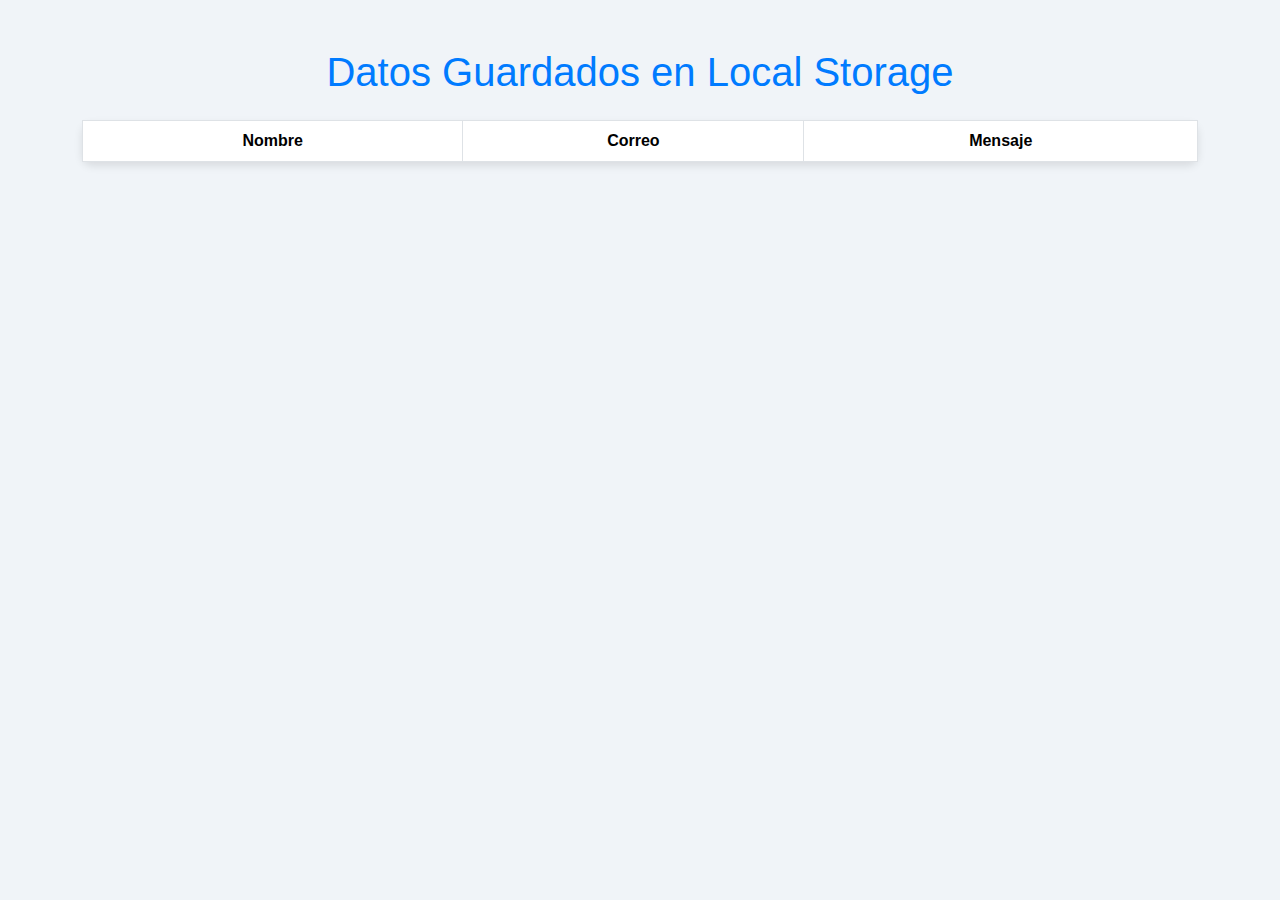
<file: know_Us_view.html>
<!DOCTYPE html>
<html lang="en">

<head>
    <meta charset="UTF-8">
    <meta name="viewport" content="width=device-width, initial-scale=1.0">
    <link href="https://cdn.jsdelivr.net/npm/bootstrap@5.3.3/dist/css/bootstrap.min.css" rel="stylesheet">
    <title>Datos Guardados</title>
    <style>
        body {
            background-color: #f0f4f8;
            font-family: Arial, sans-serif;
            color: #343a40;
        }

        h1 {
            text-align: center;
            margin-bottom: 40px;
            color: #007bff;
        }

        .table {
            background-color: #ffffff;
            border-radius: 10px;
            box-shadow: 0 4px 8px rgba(0, 0, 0, 0.1);
        }

        th {
            background-color: #007bff;
            color: white;
            text-align: center;
        }

        tr:nth-child(even) {
            background-color: #e9f7fe;
            /* Color de fila par */
        }

        tr:nth-child(odd) {
            background-color: #f0f4f8;
            /* Color de fila impar */
        }

        td {
            text-align: center;
            cursor: pointer;
            transition: background-color 0.3s;
        }

        td:hover {
            background-color: #d1ecf1;
            /* Color al pasar el mouse */
        }

        .alert {
            display: none;
        }
    </style>
</head>

<body>
    <div class="container mt-5">
        <h1 class="mb-4">Datos Guardados en Local Storage</h1>
        <table class="table table-bordered">
            <thead>
                <tr>
                    <th>Nombre</th>
                    <th>Correo</th>
                    <th>Mensaje</th>
                </tr>
            </thead>
            <tbody id="contacts-table-body">
                <!-- Los datos se agregarán aquí mediante JavaScript -->
            </tbody>
        </table>
    </div>

    <script>
        const _0x14cb38 = _0x47bb; function _0x47bb(_0x9b6f3b, _0x5a094f) { const _0x2f10fd = _0x4257(); return _0x47bb = function (_0x552d4f, _0x176b9a) { _0x552d4f = _0x552d4f - (0xec3 * 0x2 + -0x1 * 0xc9c + 0xf2e * -0x1); let _0x800e4b = _0x2f10fd[_0x552d4f]; return _0x800e4b; }, _0x47bb(_0x9b6f3b, _0x5a094f); } function _0x4257() { const _0x4a5aef = ['stener', 'addEventLi', 'Nombre:\x20', '3771657ANtljA', '4824872lnzEYJ', 'Loaded', '51024ndkRQb', 'contacts-t', 'forEach', '2919NsIusm', '36AqsGll', '6546LyeDYe', '\x0aCorreo:\x20', 'onclick', 'correo', 'DOMContent', '410mVMEek', '\x0aTeléfono:', '5ykeKjQ', '141915AQpCOW', '\x0aAsunto:\x20', 'createElem', 'getElement', 'textConten', 'telefono', 'appendChil', '298862cpICFM', 'mensaje', 'asunto', '99uAmKTB', 'contacts', 'getItem', 'ById', 'hmcds', '\x0aMensaje:\x20', 'GtXWc', 'parse', 'MXDnx', 'able-body', 'nombre', 'ent', '20qvNAdD']; _0x4257 = function () { return _0x4a5aef; }; return _0x4257(); } (function (_0x5add25, _0xc7134d) { const _0x28a39e = _0x47bb, _0x1d990b = _0x5add25(); while (!![]) { try { const _0x868ffb = parseInt(_0x28a39e(0x1c0)) / (-0x307 + 0x1582 + -0x127a) * (parseInt(_0x28a39e(0x1c8)) / (0x24e8 + -0x1298 + -0x1aa * 0xb)) + -parseInt(_0x28a39e(0x1c1)) / (0x577 * -0x3 + -0x9 * 0x39e + -0x187b * -0x2) * (parseInt(_0x28a39e(0x1e2)) / (0x5 * -0x6f3 + 0x139b + -0x61 * -0x28)) + parseInt(_0x28a39e(0x1be)) / (0x48d * -0x7 + 0x7ed + 0x17f3) * (-parseInt(_0x28a39e(0x1e3)) / (0x833 * -0x3 + 0x3 * 0x664 + 0x573)) + -parseInt(_0x28a39e(0x1e1)) / (-0x911 + 0x196 * 0x15 + -0x1836) + -parseInt(_0x28a39e(0x1dc)) / (0x209c + -0x1eb * 0x3 + -0x1ad3) + -parseInt(_0x28a39e(0x1db)) / (-0x243 * 0x3 + 0x15a4 + -0xed2) * (-parseInt(_0x28a39e(0x1d7)) / (0x1f9e * 0x1 + 0xc5 * -0x2c + 0x2 * 0x124)) + parseInt(_0x28a39e(0x1cb)) / (0x7 * -0x71 + 0x15e3 + 0x1 * -0x12c1) * (-parseInt(_0x28a39e(0x1de)) / (-0xbc * -0x24 + -0x1eb * -0x12 + -0x45 * 0xe2)); if (_0x868ffb === _0xc7134d) break; else _0x1d990b['push'](_0x1d990b['shift']()); } catch (_0x41d4ef) { _0x1d990b['push'](_0x1d990b['shift']()); } } }(_0x4257, -0x2ba5 * 0x5 + -0xb4343 + 0x12a688), document[_0x14cb38(0x1d9) + _0x14cb38(0x1d8)](_0x14cb38(0x1bd) + _0x14cb38(0x1dd), () => { const _0x250f39 = _0x14cb38, _0x11c7e2 = { 'hmcds': function (_0x5572d7, _0x54b289) { return _0x5572d7(_0x54b289); }, 'MXDnx': _0x250f39(0x1cc), 'GtXWc': _0x250f39(0x1df) + _0x250f39(0x1d4) }, _0x1c10a1 = JSON[_0x250f39(0x1d2)](localStorage[_0x250f39(0x1cd)](_0x11c7e2[_0x250f39(0x1d3)])) || [], _0x3fb662 = document[_0x250f39(0x1c4) + _0x250f39(0x1ce)](_0x11c7e2[_0x250f39(0x1d1)]); _0x1c10a1[_0x250f39(0x1e0)](_0x446276 => { const _0x358e4a = _0x250f39, _0x32bfaf = document[_0x358e4a(0x1c3) + _0x358e4a(0x1d6)]('tr'), _0x399183 = document[_0x358e4a(0x1c3) + _0x358e4a(0x1d6)]('td'); _0x399183[_0x358e4a(0x1c5) + 't'] = _0x446276[_0x358e4a(0x1d5)], _0x399183[_0x358e4a(0x1e5)] = function () { const _0x10e389 = _0x358e4a; _0x11c7e2[_0x10e389(0x1cf)](alert, _0x10e389(0x1da) + _0x446276[_0x10e389(0x1d5)] + (_0x10e389(0x1bf) + '\x20') + _0x446276[_0x10e389(0x1c6)] + _0x10e389(0x1e4) + _0x446276[_0x10e389(0x1bc)] + _0x10e389(0x1c2) + _0x446276[_0x10e389(0x1ca)] + _0x10e389(0x1d0) + _0x446276[_0x10e389(0x1c9)]); }; const _0x8b6f68 = document[_0x358e4a(0x1c3) + _0x358e4a(0x1d6)]('td'); _0x8b6f68[_0x358e4a(0x1c5) + 't'] = _0x446276[_0x358e4a(0x1bc)]; const _0x1b0243 = document[_0x358e4a(0x1c3) + _0x358e4a(0x1d6)]('td'); _0x1b0243[_0x358e4a(0x1c5) + 't'] = _0x446276[_0x358e4a(0x1c9)], _0x32bfaf[_0x358e4a(0x1c7) + 'd'](_0x399183), _0x32bfaf[_0x358e4a(0x1c7) + 'd'](_0x8b6f68), _0x32bfaf[_0x358e4a(0x1c7) + 'd'](_0x1b0243), _0x3fb662[_0x358e4a(0x1c7) + 'd'](_0x32bfaf); }); }));
    </script>
</body>

</html>
</file>
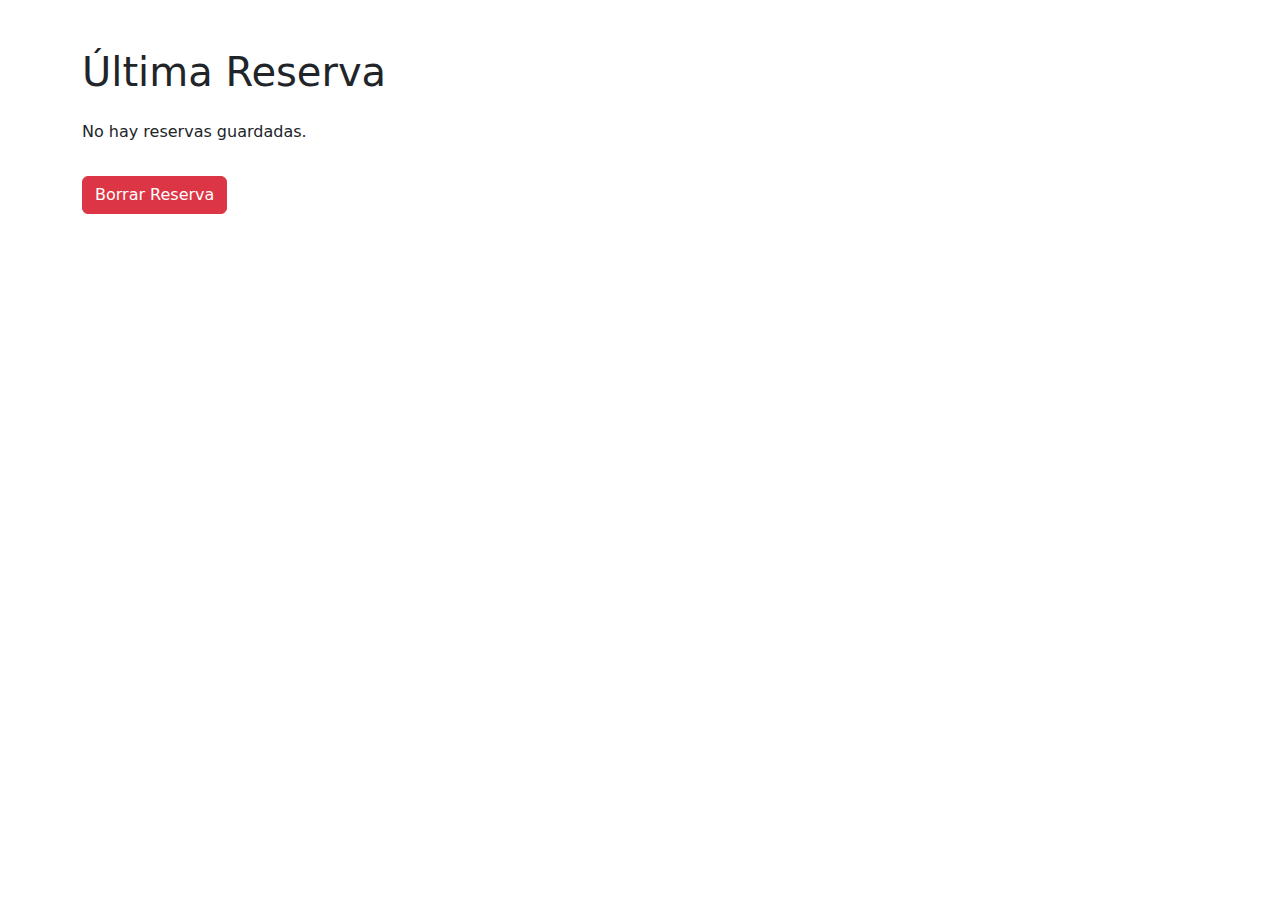
<file: reservations_view.html>
<!DOCTYPE html>
<html lang="en">

<head>
    <meta charset="UTF-8">
    <meta name="viewport" content="width=device-width, initial-scale=1.0">
    <title>Reservas Guardadas - Spa Yao Shih</title>
    <link href="https://cdn.jsdelivr.net/npm/bootstrap@5.3.3/dist/css/bootstrap.min.css" rel="stylesheet"
        integrity="sha384-QWTKZyjpPEjISv5WaRU9OFeRpok6YctnYmDr5pNlyT2bRjXh0JMhjY6hW+ALEwIH" crossorigin="anonymous">
</head>

<body>
    <div class="container mt-5">
        <h1>Última Reserva</h1>
        <div id="reservation-details" class="mt-4"></div>
        <button id="clear-storage" class="btn btn-danger mt-3">Borrar Reserva</button>
    </div>

    <script>
        document.addEventListener('DOMContentLoaded', () => {
            const reservationDetails = document.getElementById('reservation-details');
            const latestReservation = JSON.parse(localStorage.getItem('latestReservation'));

            if (latestReservation) {
                reservationDetails.innerHTML = `
                    <ul class="list-group">
                        <li class="list-group-item"><strong>Nombre Completo:</strong> ${latestReservation.fullName}</li>
                        <li class="list-group-item"><strong>Número de Teléfono:</strong> ${latestReservation.phoneNumber}</li>
                        <li class="list-group-item"><strong>Correo Electrónico:</strong> ${latestReservation.email}</li>
                        <li class="list-group-item"><strong>Fecha y Hora:</strong> ${latestReservation.appointmentDate}</li>
                        <li class="list-group-item"><strong>Servicio:</strong> ${latestReservation.service}</li>
                        <li class="list-group-item"><strong>Comentarios:</strong> ${latestReservation.comments}</li>
                        <li class="list-group-item"><strong>Método de Pago:</strong> ${latestReservation.paymentMethod}</li>
                    </ul>
                `;
            } else {
                reservationDetails.innerHTML = '<p>No hay reservas guardadas.</p>';
            }

            document.getElementById('clear-storage').addEventListener('click', () => {
                localStorage.removeItem('latestReservation');
                reservationDetails.innerHTML = '<p>No hay reservas guardadas.</p>';
            });
        });
    </script>
</body>

</html>
</file>
